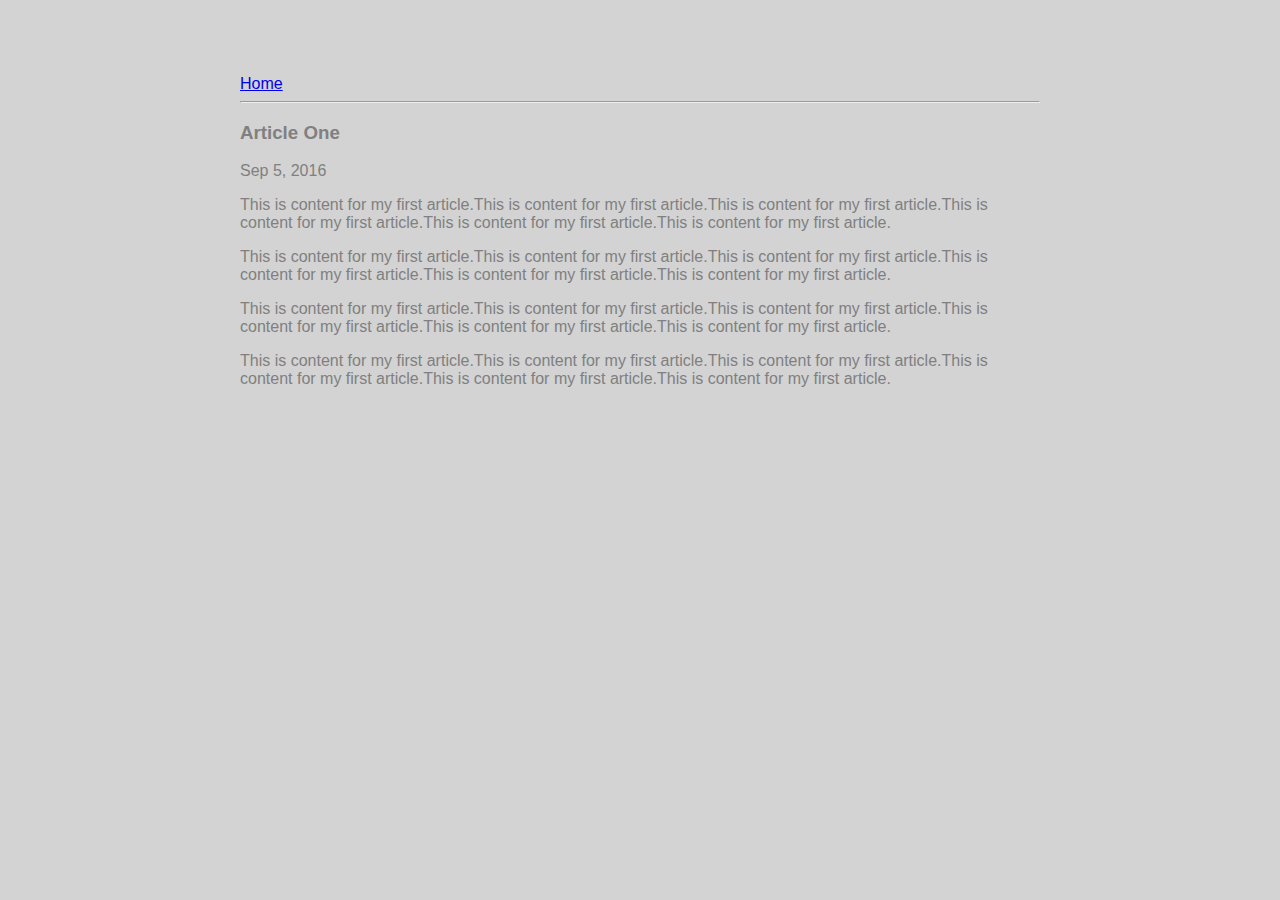
<file: ui/article-one.html>
<html>
    <head>
        <title>
            Article One | Sudesh Singhal
        </title>
        <meta name="viewport" content="width=device-width, initial-scale=1"/>
        <link href="/ui/style.css" rel="stylesheet" />   
    </head>
    <body>
        <div class="container">
            <div>
                <a href = "/">Home</a>
            </div>
            <hr/>
            <h3>
                Article One
            </h3>
            <div>
                Sep 5, 2016
            </div>
            <div>
                <p>
                    This is content for my first article.This is content for my first article.This is content for my first article.This is content for my first article.This is content for my first article.This is content for my first article.
                </p>
                <p>
                    This is content for my first article.This is content for my first article.This is content for my first article.This is content for my first article.This is content for my first article.This is content for my first article.
                </p>
                <p>
                    This is content for my first article.This is content for my first article.This is content for my first article.This is content for my first article.This is content for my first article.This is content for my first article.
                </p>
                <p>
                    This is content for my first article.This is content for my first article.This is content for my first article.This is content for my first article.This is content for my first article.This is content for my first article.
                </p>
            </div>
        </div>
    </body>
</html>
</file>
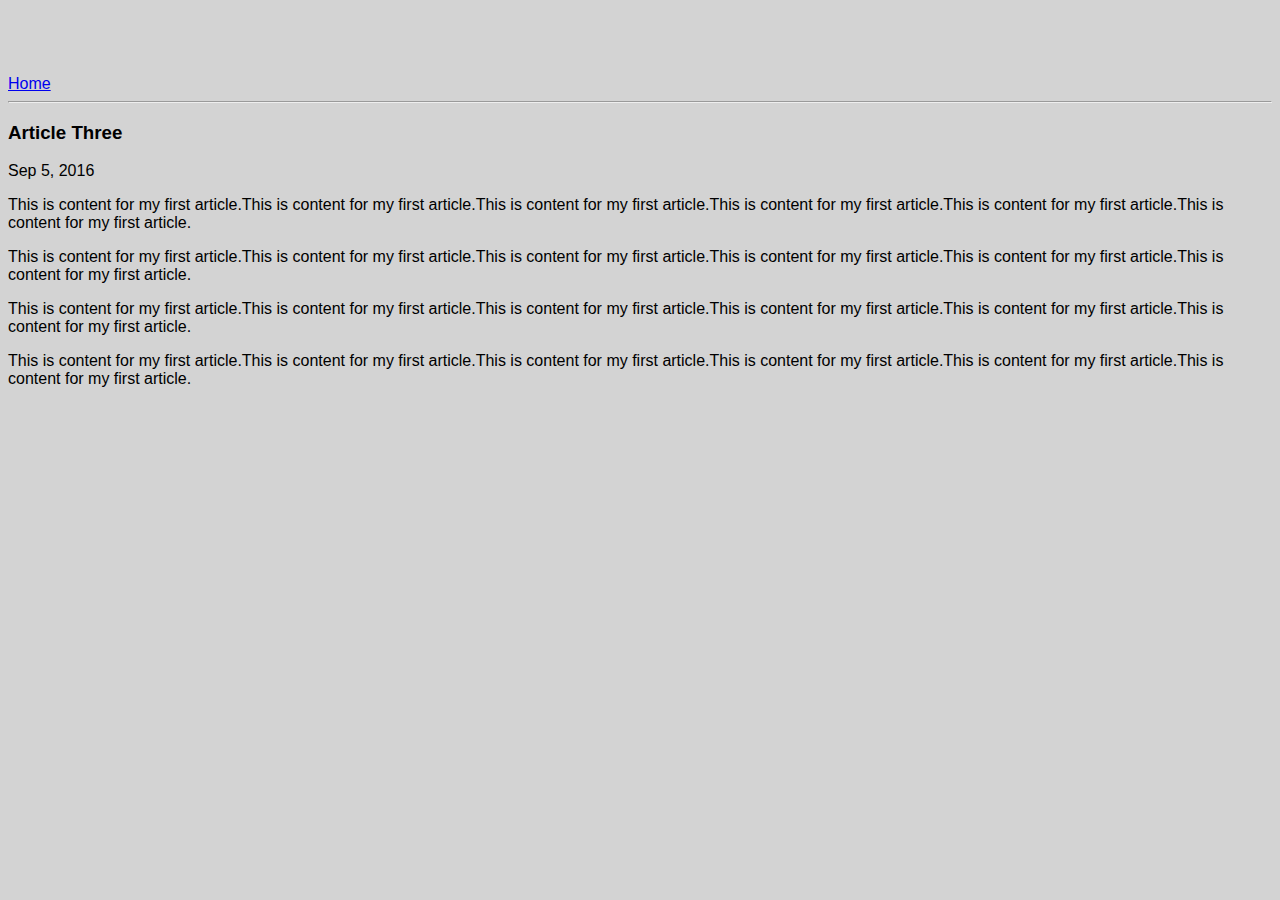
<file: ui/article-three.html>
<html>
    <head>
        <title>
            Article One | Sudesh Singhal
        </title>
        <meta name="viewport" content="width=device-width, initial-scale=1"/>
        <link href="/ui/style.css" rel="stylesheet" />   
    </head>
    <body>
        <div>
            <a href = "/">Home</a>
        </div>
        <hr/>
        <h3>
            Article Three
        </h3>
        <div>
            Sep 5, 2016
        </div>
        <div>
            <p>
                This is content for my first article.This is content for my first article.This is content for my first article.This is content for my first article.This is content for my first article.This is content for my first article.
            </p>
            <p>
                This is content for my first article.This is content for my first article.This is content for my first article.This is content for my first article.This is content for my first article.This is content for my first article.
            </p>
            <p>
                This is content for my first article.This is content for my first article.This is content for my first article.This is content for my first article.This is content for my first article.This is content for my first article.
            </p>
            <p>
                This is content for my first article.This is content for my first article.This is content for my first article.This is content for my first article.This is content for my first article.This is content for my first article.
            </p>
        </div>
    </body>
</html>
</file>
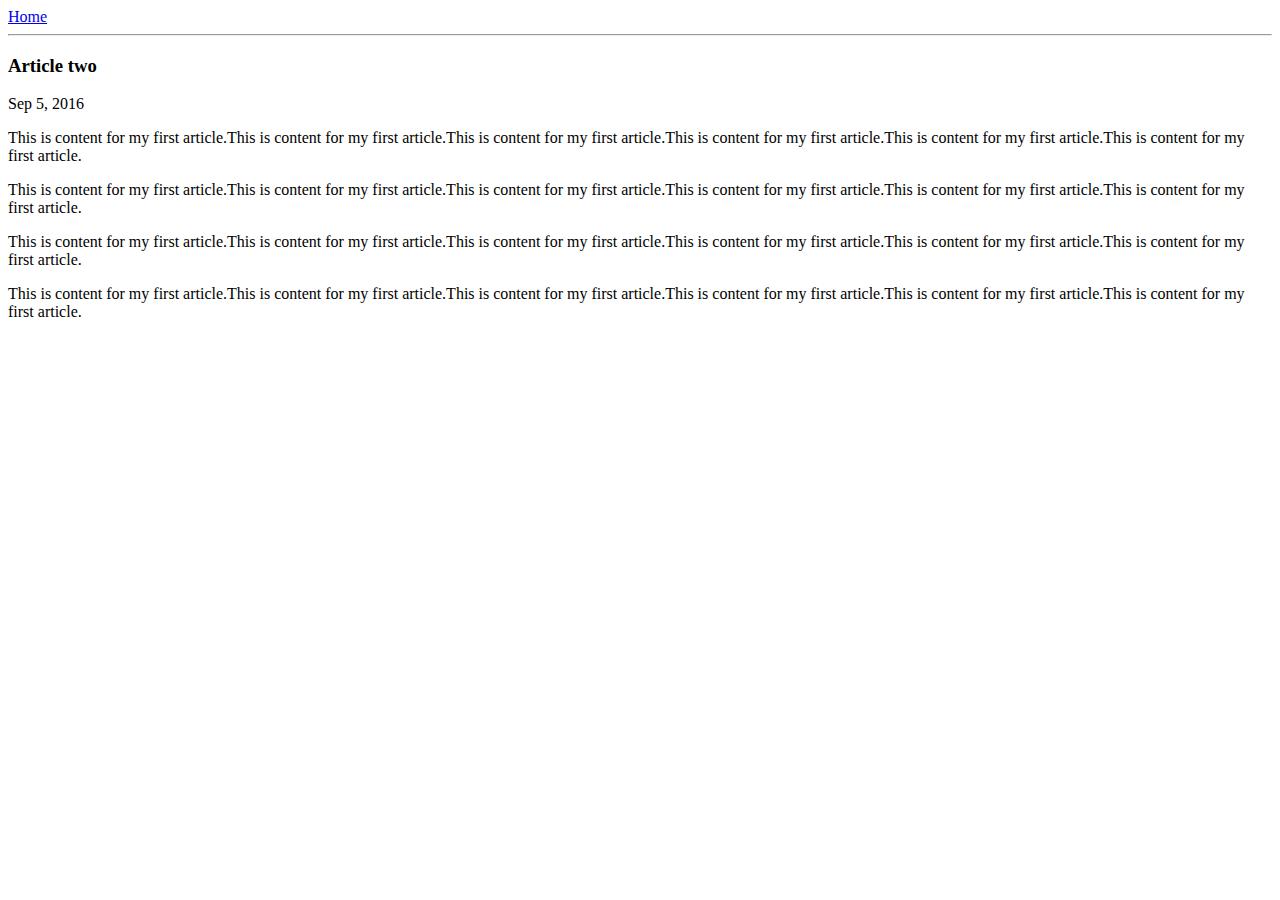
<file: ui/article-two.html>
<html>
    <head>
        <title>
            Article One | Sudesh Singhal
        </title>
        <meta name="viewport" content="width=device-width, initial-scale=1"/>
    </head>
    <body>
        <div>
            <a href = "/">Home</a>
        </div>
        <hr/>
        <h3>
            Article two
        </h3>
        <div>
            Sep 5, 2016
        </div>
        <div>
            <p>
                This is content for my first article.This is content for my first article.This is content for my first article.This is content for my first article.This is content for my first article.This is content for my first article.
            </p>
            <p>
                This is content for my first article.This is content for my first article.This is content for my first article.This is content for my first article.This is content for my first article.This is content for my first article.
            </p>
            <p>
                This is content for my first article.This is content for my first article.This is content for my first article.This is content for my first article.This is content for my first article.This is content for my first article.
            </p>
            <p>
                This is content for my first article.This is content for my first article.This is content for my first article.This is content for my first article.This is content for my first article.This is content for my first article.
            </p>
        </div>
    </body>
</html>
</file>
<file: ui/style.css>
body {
    font-family: sans-serif;
    background-color: lightgrey;
    margin-top: 75px;
}

.center {
    text-align: center;
}

.text-big {
    font-size: 300%;
}

.bold {
    font-weight: bold;
}

.img-medium {
    height: 200px;
}

.container {
    max-width: 800px;
    margin: 0 auto;
    color: grey;
    font: sans-serif;
}
</file>
